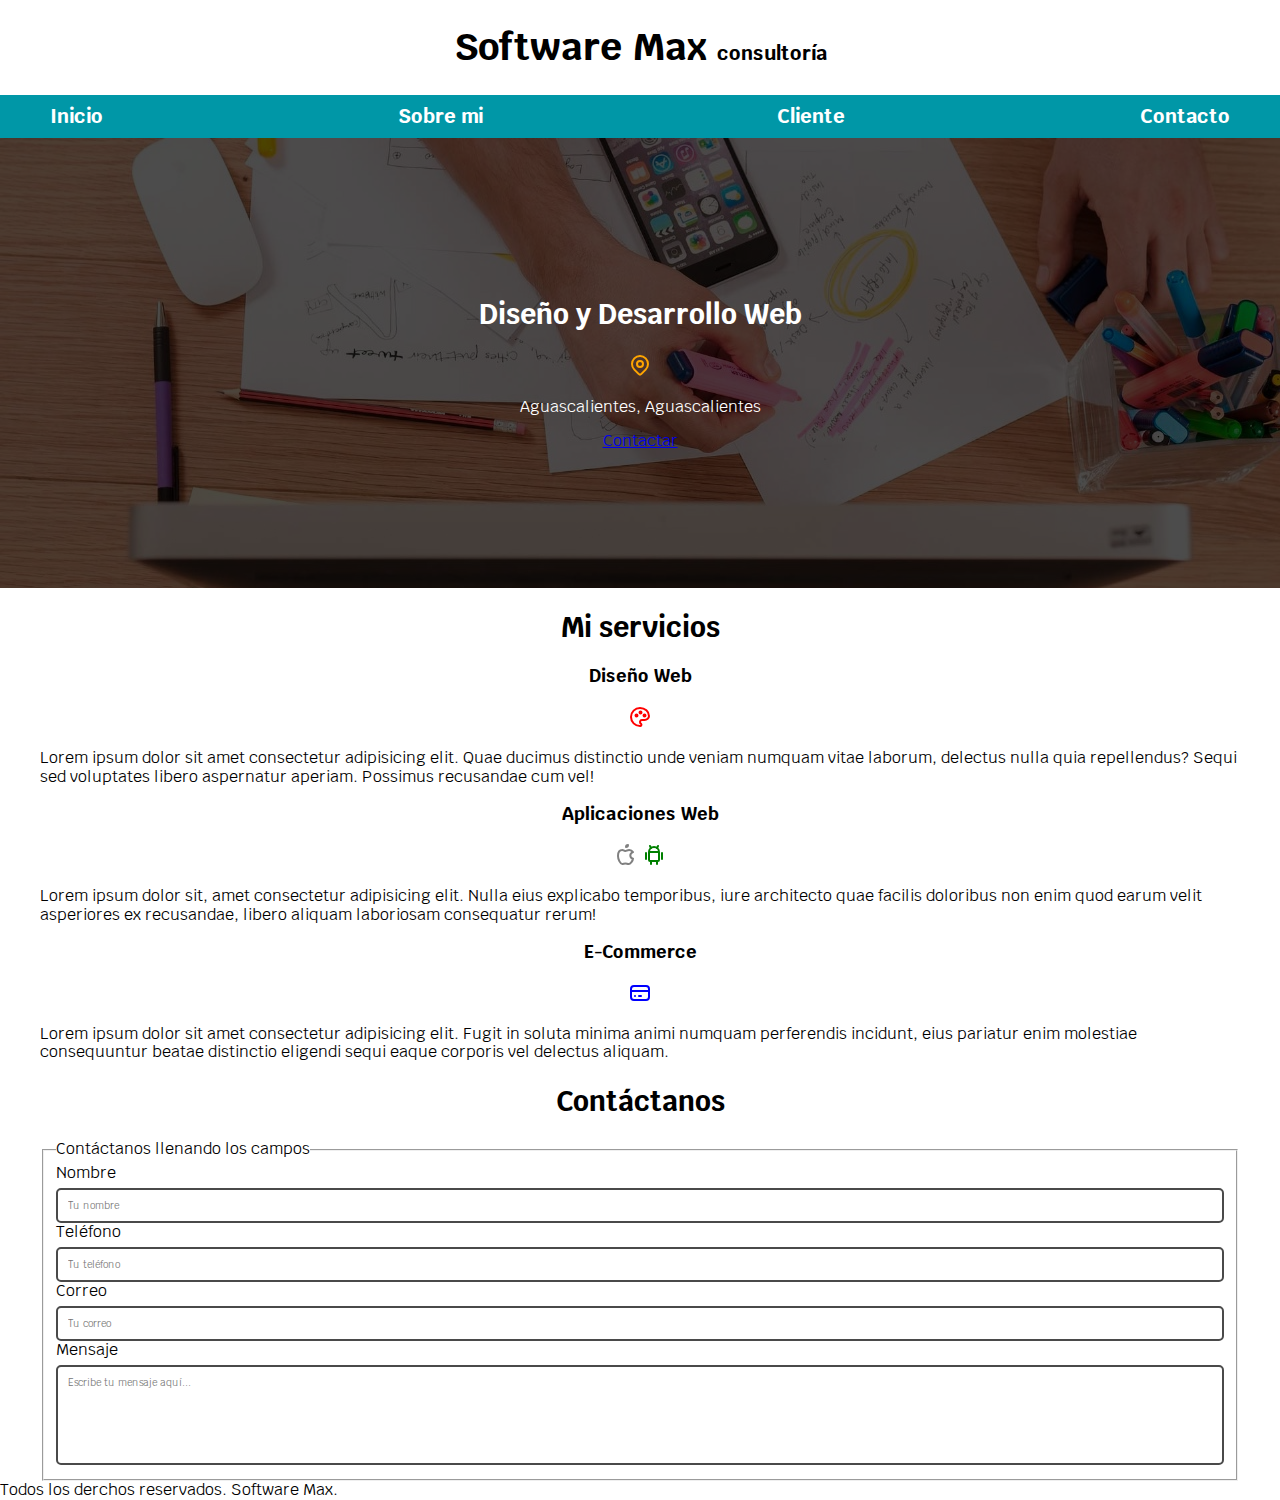
<file: index.html>
<!DOCTYPE html>
<html lang="en">

<head>
    <meta charset="UTF-8">
    <meta name="viewport" content="width=device-width, initial-scale=1.0">
    <title>Sotftware Max - Tus soluciones en web</title>
    <link rel="preconnect" href="https://fonts.googleapis.com">
    <link rel="preconnect" href="https://fonts.gstatic.com" crossorigin>
    <link
        href="https://fonts.googleapis.com/css2?family=Krub:ital,wght@0,200;0,300;0,400;0,500;0,600;0,700;1,200;1,300;1,400;1,500;1,600;1,700&display=swap"
        rel="stylesheet">
    <link rel="stylesheet" href="css/normalize.css">
    <link rel="stylesheet" href="css/styles.css">
</head>

<body>
    <header>
        <h1 class="titulo"> Software Max <span>consultoría</span></h1>
    </header>

    <div class="nav-bg">
        <nav class=" navegacion-principal contenedor">
            <a href="#">Inicio</a>
            <a href="#">Sobre mi</a>
            <a href="#">Cliente</a>
            <a href="contacto.html">Contacto</a>
        </nav>
    </div>

    <section class="hero">
        <div class="contenido-hero">
            <h2>Diseño y Desarrollo Web</h2>
            <div style="text-align: center;">
                <svg xmlns="http://www.w3.org/2000/svg" viewBox="0 0 24 24" fill="none" stroke=orange
                    stroke-linecap="round" stroke-linejoin="round" width="24" height="24" stroke-width="2">
                    <path d="M9 11a3 3 0 1 0 6 0a3 3 0 0 0 -6 0"></path>
                    <path d="M17.657 16.657l-4.243 4.243a2 2 0 0 1 -2.827 0l-4.244 -4.243a8 8 0 1 1 11.314 0z"></path>
                </svg>
                <p>Aguascalientes, Aguascalientes</p>
            </div>
            <a href="#">Contactar</a>
        </div>
    </section>

    <main class="contenedor sombra">
        <h2>Mi servicios</h2>
        <div class="servicio">
            <section class="servicios">
                <h3>Diseño Web</h3>
                <div style="text-align: center;">
                    <svg xmlns="http://www.w3.org/2000/svg" viewBox="0 0 24 24" fill="none" stroke=red
                        stroke-linecap="round" stroke-linejoin="round" width="24" height="24" stroke-width="2">
                        <path
                            d="M12 21a9 9 0 0 1 0 -18c4.97 0 9 3.582 9 8c0 1.06 -.474 2.078 -1.318 2.828c-.844 .75 -1.989 1.172 -3.182 1.172h-2.5a2 2 0 0 0 -1 3.75a1.3 1.3 0 0 1 -1 2.25">
                        </path>
                        <path d="M8.5 10.5m-1 0a1 1 0 1 0 2 0a1 1 0 1 0 -2 0"></path>
                        <path d="M12.5 7.5m-1 0a1 1 0 1 0 2 0a1 1 0 1 0 -2 0"></path>
                        <path d="M16.5 10.5m-1 0a1 1 0 1 0 2 0a1 1 0 1 0 -2 0"></path>
                    </svg>
                </div>
                <p>Lorem ipsum dolor sit amet consectetur adipisicing elit. Quae ducimus distinctio unde veniam numquam
                    vitae laborum, delectus nulla quia repellendus? Sequi sed voluptates libero aspernatur aperiam.
                    Possimus recusandae cum vel!</p>
            </section>

            <section>
                <h3>Aplicaciones Web</h3>
                <div style="text-align: center;">
                    <svg xmlns="http://www.w3.org/2000/svg" viewBox="0 0 24 24" fill="none" stroke=gray
                        stroke-linecap="round" stroke-linejoin="round" width="24" height="24" stroke-width="2">
                        <path
                            d="M8.286 7.008c-3.216 0 -4.286 3.23 -4.286 5.92c0 3.229 2.143 8.072 4.286 8.072c1.165 -.05 1.799 -.538 3.214 -.538c1.406 0 1.607 .538 3.214 .538s4.286 -3.229 4.286 -5.381c-.03 -.011 -2.649 -.434 -2.679 -3.23c-.02 -2.335 2.589 -3.179 2.679 -3.228c-1.096 -1.606 -3.162 -2.113 -3.75 -2.153c-1.535 -.12 -3.032 1.077 -3.75 1.077c-.729 0 -2.036 -1.077 -3.214 -1.077z">
                        </path>
                        <path d="M12 4a2 2 0 0 0 2 -2a2 2 0 0 0 -2 2"></path>
                    </svg>
                    <svg xmlns="http://www.w3.org/2000/svg" viewBox="0 0 24 24" fill="none" stroke=green
                        stroke-linecap="round" stroke-linejoin="round" width="24" height="24" stroke-width="2">
                        <path d="M4 10l0 6"></path>
                        <path d="M20 10l0 6"></path>
                        <path d="M7 9h10v8a1 1 0 0 1 -1 1h-8a1 1 0 0 1 -1 -1v-8a5 5 0 0 1 10 0"></path>
                        <path d="M8 3l1 2"></path>
                        <path d="M16 3l-1 2"></path>
                        <path d="M9 18l0 3"></path>
                        <path d="M15 18l0 3"></path>
                    </svg>
                </div>
                <p>Lorem ipsum dolor sit, amet consectetur adipisicing elit. Nulla eius explicabo temporibus, iure
                    architecto quae facilis doloribus non enim quod earum velit asperiores ex recusandae, libero aliquam
                    laboriosam consequatur rerum!</p>
            </section>

            <section>
                <h3>E-Commerce</h3>
                <div style="text-align: center;">
                    <svg xmlns="http://www.w3.org/2000/svg" viewBox="0 0 24 24" fill="none" stroke=blue
                        stroke-linecap="round" stroke-linejoin="round" width="24" height="24" stroke-width="2">
                        <path d="M3 5m0 3a3 3 0 0 1 3 -3h12a3 3 0 0 1 3 3v8a3 3 0 0 1 -3 3h-12a3 3 0 0 1 -3 -3z"></path>
                        <path d="M3 10l18 0"></path>
                        <path d="M7 15l.01 0"></path>
                        <path d="M11 15l2 0"></path>
                    </svg>
                </div>
                <p>Lorem ipsum dolor sit amet consectetur adipisicing elit. Fugit in soluta minima animi numquam
                    perferendis incidunt, eius pariatur enim molestiae consequuntur beatae distinctio eligendi sequi
                    eaque corporis vel delectus aliquam.</p>
            </section>
        </div>

        <h2>Contáctanos</h2>
        <form class="Formulario">
            <fieldset>
                <legend>Contáctanos llenando los campos</legend>

                <label>Nombre</label>
                <input type="text" placeholder="Tu nombre">

                <label>Teléfono</label>
                <input type="tel" placeholder="Tu teléfono">

                <label>Correo</label>
                <input type="email" placeholder="Tu correo">

                <label>Mensaje</label>
                <textarea placeholder="Escribe tu mensaje aquí..."></textarea>
            </fieldset>
        </form>

    </main>

    <footer>Todos los derchos reservados. Software Max.</footer>

</body>

</html>
</file>
<file: css/styles.css>
/* Propiedades Personalizadas*/
:root{
--blanco: #fff;
--black: #000;
--primario: #FFc107;
--secundario: #0097A7;
--gris: #757575;
--grisclaro: #dfe9f3;
}

/*Global*/
html{
    font-size: 62.5%;
    box-sizing: border-box;
}
*,*::before,*::after{
    box-sizing: inherit;
}

body{
font-size: 1.6rem; /*1 rem = 10 pixeles*/
font-family: 'krub', sans-serif;
}

/* Tipografia*/
h1{
    font-size: 3.8rem;
}

h2{
    font-size: 2.8rem;
}
 
h3{
    font-size: 1.8rem;
}

h1,h2,h3{
    text-align: center;
}

.contenedor{
    max-width: 120rem;
    margin: 0 auto;
}

.boton{
    background-color: var(--secundario);
    color: var(--blanco);
    padding: 1rem 3rem;
    margin-top: 3rem;
    font-size: 2rem;
    text-decoration: none;
    text-transform: uppercase;
    font-weight: bold;
    border-radius: .5rem;
    width: 90%;
    text-align: center;
    border: none;
}
@media (min-width: 768px) {
   .boton{
    width: auto;
   }
}

.boton:hover{
    cursor: pointer;
}


/*Titulo*/
.titulo span{
  font-size: 2rem;
}

/*Navegacion*/
.nav-bg{
    background-color: var(--secundario);
}

.navegacion-principal{
    display:flex;
    flex-direction: column;
}

@media (min-width: 768px){
    .navegacion-principal{
        flex-direction: row;
        justify-content: space-between;
    }
} 

.navegacion-principal a{
 display: block;
 text-align: center;
 color: var(--blanco);
 text-decoration: none;
 font-size: 2rem;
 font-weight: 700;
 padding: 1rem;
}

.navegacion-principal a:hover{
    background-color: var(--primario);
    color: var(--negro);
}

/*Imagen Banner*/
.hero{
    background-image: url(../Img/title.jpg);
    background-repeat: no-repeat;
    background-size: cover;
    height: 450px;
    position: relative;
    margin-bottom: 2rem;
}

.contenido-hero{
    position: absolute;
    background-color: rgba( 0 0 0 /70% );
    width: 100%;
    height: 100%;

    display: flex;
    flex-direction: column;
    align-items: center;
    justify-content: center;
}

.contenido-hero h2,
.contenido-hero p{
    color: var(--blanco);
}

.contenido-hero .ubicacion{
    display: flex;
    align-items: flex-end;
}

.Formulario input,
.Formulario textarea {
    width: 100%;
    padding: 1rem;
    margin-top: 0.5rem;
    border: 2px solid #4a4a4a;
    border-radius: 0.5rem;
    font-size: 1rem;
    background-color: white;
    color: black;
    outline: none;
}

.Formulario textarea {
    height: 10rem;
    resize: none;
}
</file>
